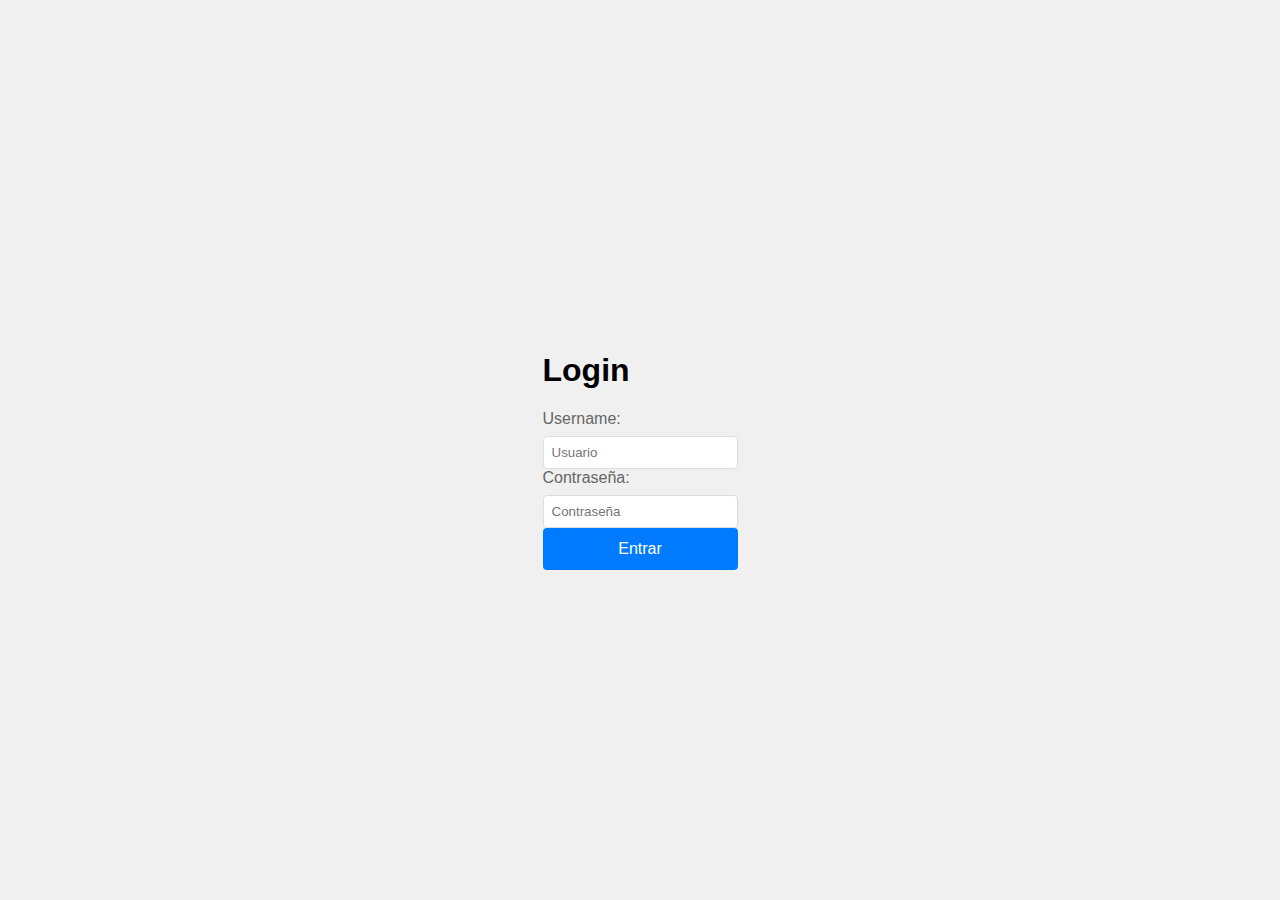
<file: front/index.html>
<!DOCTYPE html>
<html lang="en">
  <head>
    <meta charset="UTF-8" />
    <meta name="viewport" content="width=device-width, initial-scale=1.0" />
    <title>Login</title>
    <link rel="stylesheet" href="login.css" />
  </head>
  <body>
    <div>
      <form class="LoginForm" id="Loginform" consumes="application/json">
        <h1>Login</h1>
        <div class="divinput">
          <label for="Username">Username:</label>
          <input
            type="text"
            id="username"
            placeholder="Usuario"
            name="username"
          />
        </div>
        <div class="divinput">
          <label for="Contraseña">Contraseña:</label>
          <input
            type="password"
            id="contraseña"
            placeholder="Contraseña"
            name="contraseña"
          />
          <small></small>
        </div>

        <button type="submit" id="registroboton">Entrar</button>
      </form>
    </div>
    <script type="module" src="scripts/auth.js"></script>
    <script type="module" src="scripts/login.js"></script>
  </body>
</html>
</file>
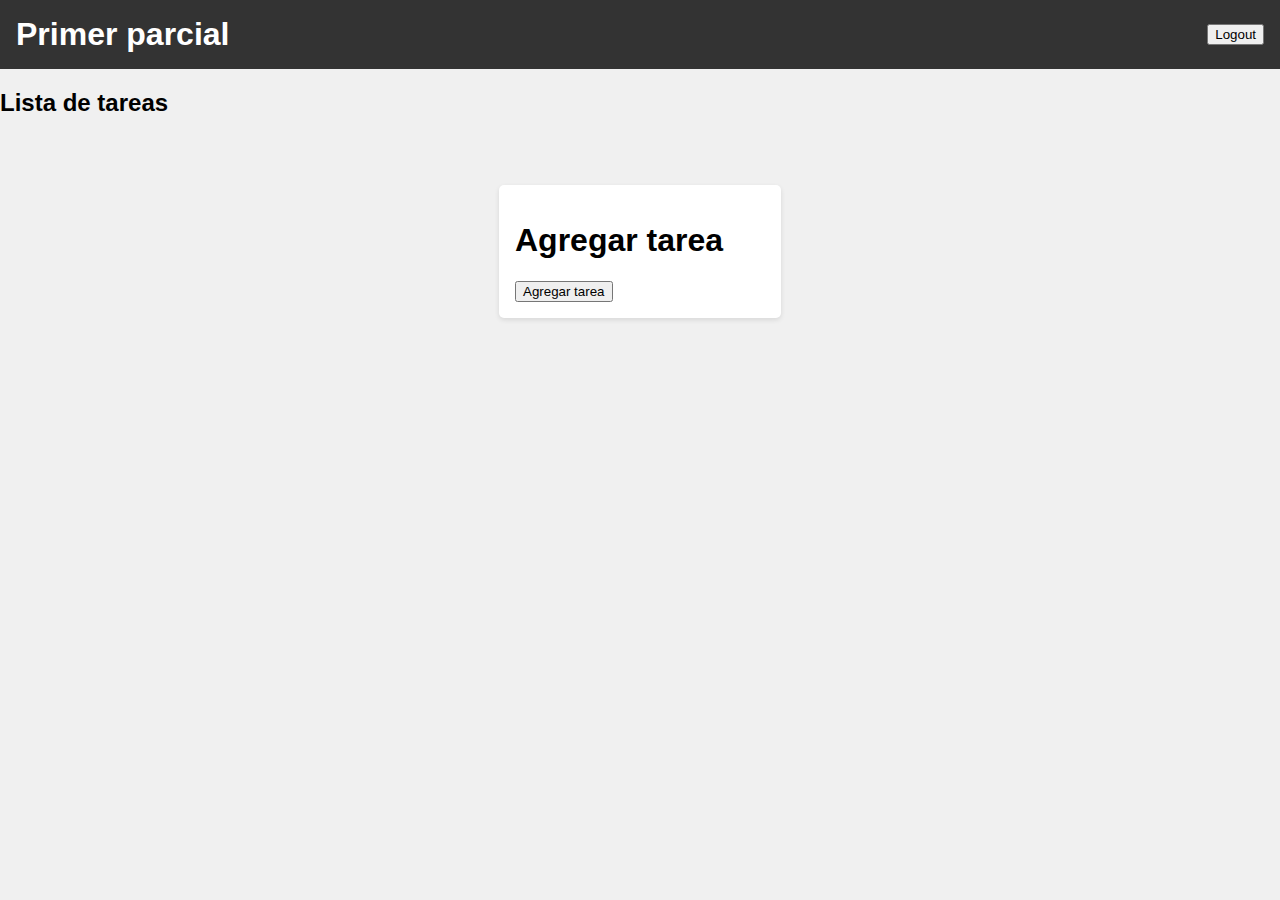
<file: front/misTareas/index.html>
<!-- cards.html -->
<!DOCTYPE html>
<html lang="es">
  <head>
    <meta charset="UTF-8" />
    <meta name="viewport" content="width=device-width, initial-scale=1.0" />
    <title>Tareas generales</title>
    <link rel="stylesheet" href="../styles.css" />
  </head>
  <body>
    <header>
      <h1>Primer parcial</h1>
      <button id="logout">Logout</button>
    </header>
    <main>
      <section id="cards">
        <h2>Lista de tareas</h2>
        <div id="card-list" class="card-list">
          <div class="card add-task-card" id="add-task-card">
            <h1>Agregar tarea</h1>
            <button
              id="addTask>"
              aria-label="Agregar nueva tarea"
              title="Agregar nueva tarea"
            >
              <i class="fas fa-user-plus" aria-hidden="true"></i>
              <span class="sr-only">Agregar tarea</span>
            </button>
          </div>
        </div>
      </section>
    </main>
    <script type="module" src="../scripts/misTareas.js"></script>
  </body>
</html>
</file>
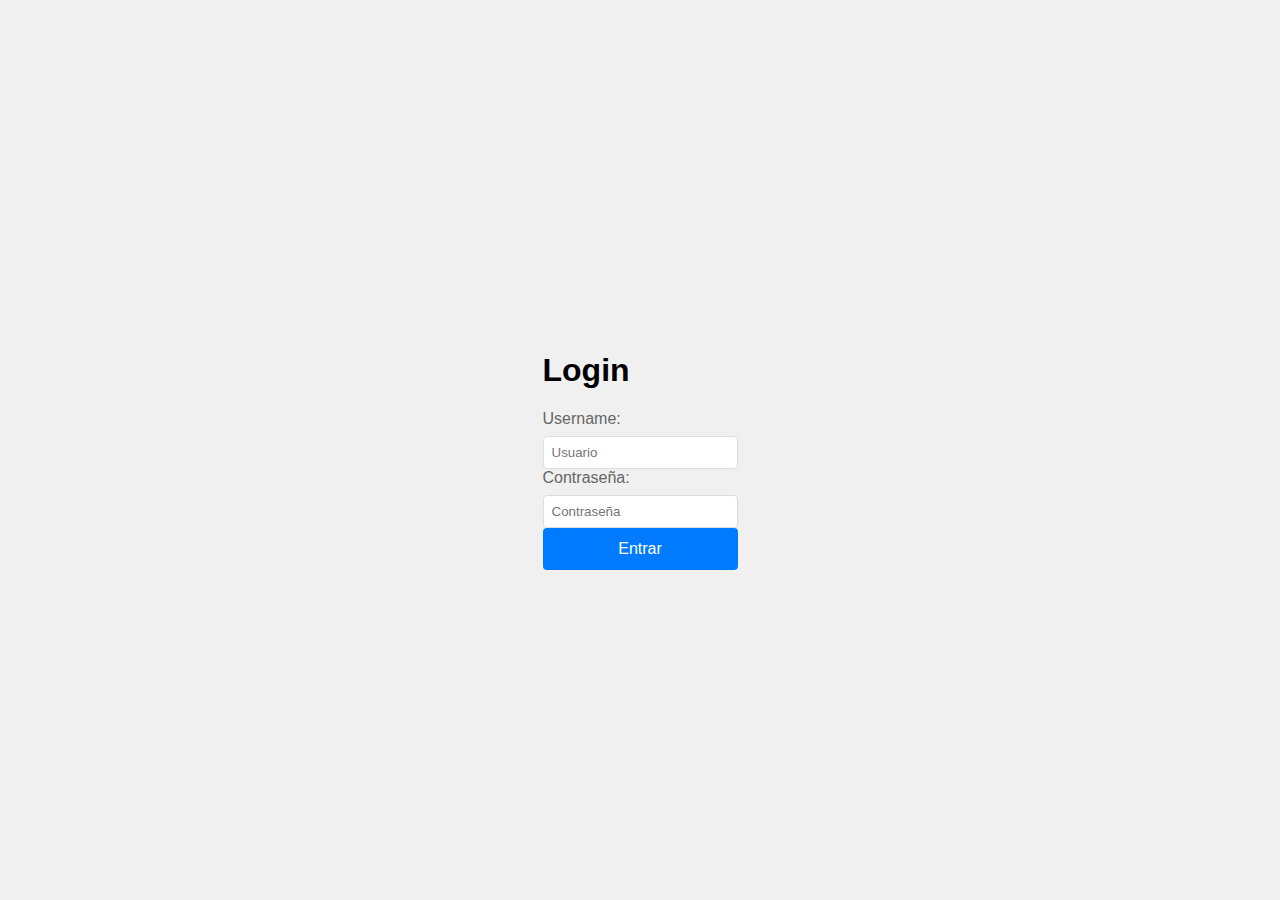
<file: front/tareasGenerales/index.html>
<!-- cards.html -->
<!DOCTYPE html>
<html lang="es">
  <head>
    <meta charset="UTF-8" />
    <meta name="viewport" content="width=device-width, initial-scale=1.0" />
    <title>Tareas generales</title>
    <link rel="stylesheet" href="../styles.css" />
  </head>
  <body>
    <header>
      <h1>Primer parcial</h1>
      <button id="logout">Logout</button>
    </header>
    <main>
      <section id="cards">
        <h2>Lista de tareas</h2>
        <div id="card-list" class="card-list">
          <div class="card add-task-card" id="add-task-card">
            <h1>Agregar tarea</h1>
            <button
              id="addTask>"
              aria-label="Agregar nueva tarea"
              title="Agregar nueva tarea"
            >
              <i class="fas fa-user-plus" aria-hidden="true"></i>
              <span class="sr-only">Agregar tarea</span>
            </button>
          </div>
        </div>
      </section>
    </main>
    <script type="module" src="../scripts/tareasGenerales.js"></script>
  </body>
</html>
</file>
<file: front/login.css>
body {
  font-family: Arial, sans-serif;
  background-color: #f0f0f0;
  display: flex;
  justify-content: center;
  align-items: center;
  height: 100vh;
  margin: 0;
}

.form-container {
  background-color: white;
  padding: 2rem;
  border-radius: 8px;
  box-shadow: 0 4px 6px rgba(0, 0, 0, 0.1);
  width: 300px;
}

h2 {
  margin-top: 0;
  color: #333;
}

.form-group {
  margin-bottom: 1rem;
}

label {
  display: block;
  margin-bottom: 0.5rem;
  color: #666;
}

input {
  width: 100%;
  padding: 0.5rem;
  border: 1px solid #ddd;
  border-radius: 4px;
  box-sizing: border-box;
}

button {
  width: 100%;
  padding: 0.75rem;
  background-color: #007bff;
  color: white;
  border: none;
  border-radius: 4px;
  cursor: pointer;
  font-size: 1rem;
}

button:hover {
  background-color: #0056b3;
}
</file>
<file: front/styles.css>
/* Estilos generales */
body {
  font-family: Arial, sans-serif;
  margin: 0;
  padding: 0;
  background-color: #f0f0f0;
}

/* Header */
header {
  background-color: #333;
  color: white;
  padding: 1rem;
  display: flex;
  justify-content: space-between;
  align-items: center;
}

header h1 {
  margin: 0;
}

/* Navegación */
nav ul {
  list-style-type: none;
  padding: 0;
}

nav ul li {
  display: inline;
  margin-left: 1rem;
}

nav ul li a {
  color: white;
  text-decoration: none;
}

/* Login */
.login-form {
  background-color: white;
  padding: 2rem;
  border-radius: 5px;
  box-shadow: 0 2px 5px rgba(0, 0, 0, 0.1);
  max-width: 300px;
  margin: 2rem auto;
}

.login-form input {
  display: block;
  width: 100%;
  margin-bottom: 1rem;
  padding: 0.5rem;
}

.login-form button {
  width: 100%;
  padding: 0.5rem;
  background-color: #333;
  color: white;
  border: none;
  cursor: pointer;
}

/* Formulario general */
.form {
  background-color: white;
  padding: 2rem;
  border-radius: 5px;
  box-shadow: 0 2px 5px rgba(0, 0, 0, 0.1);
  max-width: 500px;
  margin: 2rem auto;
}

.form input,
.form textarea {
  display: block;
  width: 100%;
  margin-bottom: 1rem;
  padding: 0.5rem;
}

.form button {
  padding: 0.5rem 1rem;
  background-color: #333;
  color: white;
  border: none;
  cursor: pointer;
}

/* Lista de cards */
.card-list {
  display: flex;
  flex-wrap: wrap;
  justify-content: space-around;
  padding: 2rem;
}

.card {
  background-color: white;
  border-radius: 5px;
  box-shadow: 0 2px 5px rgba(0, 0, 0, 0.1);
  margin: 1rem;
  padding: 1rem;
  width: 250px;
}

.card img {
  width: 100%;
  height: auto;
  border-radius: 5px;
}

.card h3 {
  margin-top: 0.5rem;
}

/* Vista detallada de card */
.card-detail {
  background-color: white;
  border-radius: 5px;
  box-shadow: 0 2px 5px rgba(0, 0, 0, 0.1);
  margin: 2rem auto;
  padding: 2rem;
  max-width: 600px;
}

.card-detail img {
  width: 100%;
  height: auto;
  border-radius: 5px;
  margin-bottom: 1rem;
}

.card-detail h2 {
  margin-top: 0;
}

.card-detail p {
  line-height: 1.6;
}
</file>
